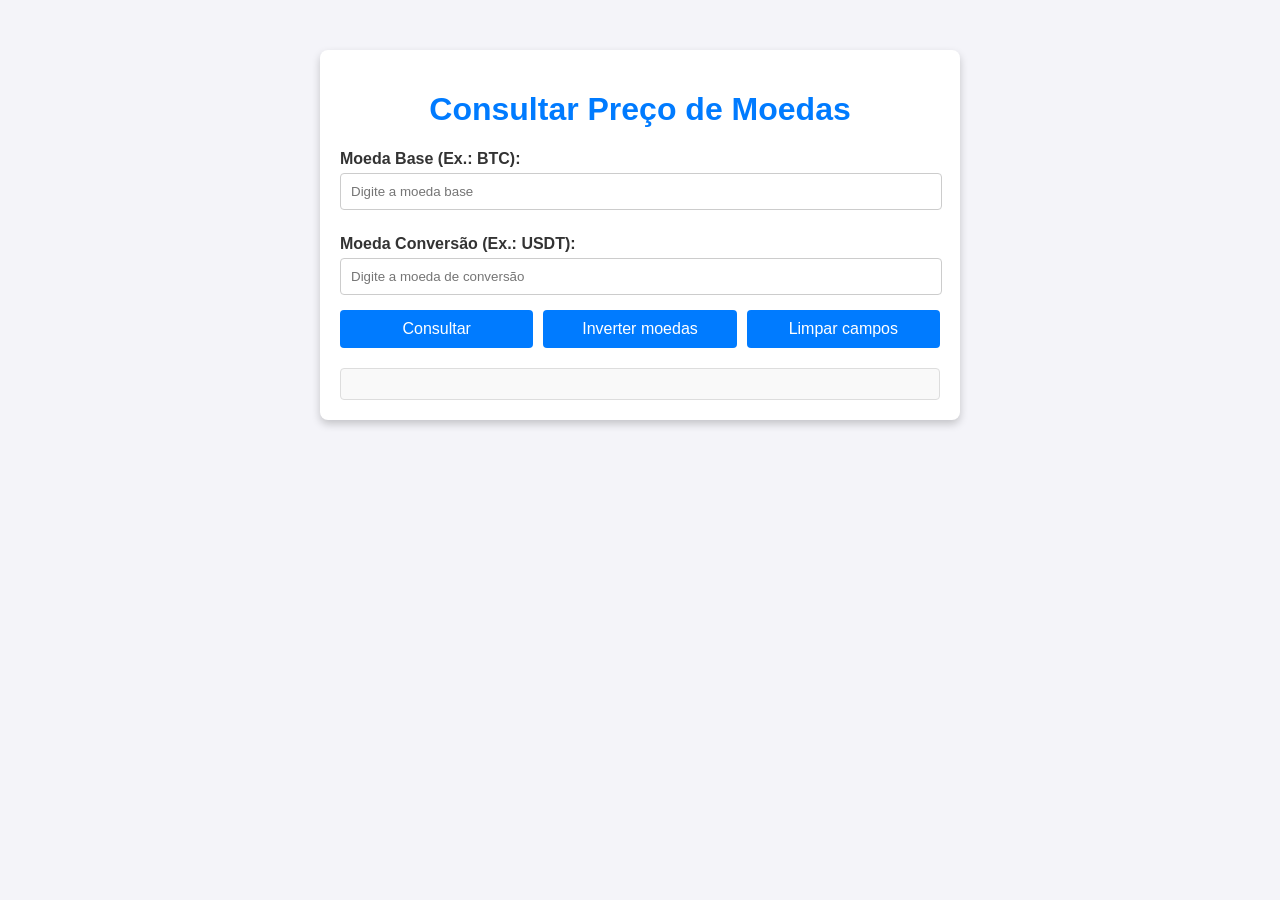
<file: index.html>
<!DOCTYPE html>
<html lang="pt-br">

<head>
  <meta charset="UTF-8">
  <meta name="viewport" content="width=device-width, initial-scale=1.0">
  <title>Consulta de Preço - Binance</title>
  <link rel="stylesheet" href="conversao-criptomoedas.css">
  <script defer src="conversao-criptomoedas.js"></script>
</head>

<body>
  <div class="container">
    <h1>Consultar Preço de Moedas</h1>

    <label for="moedaBase">Moeda Base (Ex.: BTC):</label>
    <input type="text" id="moedaBase" list="moedasBase" placeholder="Digite a moeda base">

    <label for="moedaConversao">Moeda Conversão (Ex.: USDT):</label>
    <input type="text" id="moedaConversao" list="moedasConversao" placeholder="Digite a moeda de conversão">

    <datalist id="moedasBase">
      <option value="BTC">
      <option value="ETH">
      <option value="SOL">
      <option value="XRP">
      <option value="DOGE">
    </datalist>

    <datalist id="moedasConversao">
      <option value="USDT">
      <option value="BRL">
    </datalist>

    <div class="botoes">
      <button id="botaoConsultar">Consultar</button>
      <button id="botaoInverter" type="button">Inverter moedas</button>
      <button id="botaoLimpar" type="button">Limpar campos</button>
    </div>

    <div id="resultado"></div>
  </div>

</body>

</html>
</file>
<file: conversao-criptomoedas.css>
/* Estilo básico para o corpo */
body {
  font-family: Arial, sans-serif;
  background-color: #f4f4f9;
  color: #333;
  margin: 0;
  padding: 0;
}

/* Centralizar o conteúdo principal */
.container {
  max-width: 600px;
  margin: 50px auto;
  padding: 20px;
  background: #ffffff;
  border-radius: 8px;
  box-shadow: 0 4px 8px rgba(0, 0, 0, 0.2);
}

/* Estilo para o título */
h1 {
  text-align: center;
  color: #007BFF;
}

/* Estilo para os rótulos e inputs */
label {
  display: block;
  margin: 10px 0 5px;
  font-weight: bold;
}

input {
  width: calc(100% - 20px);
  padding: 10px;
  margin-bottom: 15px;
  border: 1px solid #ccc;
  border-radius: 4px;
}

/* Estilo dos botões */
.botoes {
  display: grid;
  grid-template-columns: repeat(3, 1fr);
  gap: 10px;
}

button {
  width: 100%;
  background-color: #007BFF;
  color: white;
  padding: 10px;
  border: none;
  border-radius: 4px;
  font-size: 16px;
  cursor: pointer;
}

button:hover {
  background-color: #007BFF;
}

#botaoInverter {
  background-color: #007BFF;
}

#botaoInverter:hover {
  background-color: #007BFF;
}

#botaoLimpar {
  background-color: #007BFF;
}

#botaoLimpar:hover {
  background-color: #007BFF;
}

/* Estilo para o resultado */
#resultado {
  margin-top: 20px;
  padding: 15px;
  background: #f9f9f9;
  border: 1px solid #ddd;
  border-radius: 4px;
  font-size: 14px;
  color: #555;
}

#resultado p {
  margin: 5px 0;
}

.erro {
  color: red;
}

@media (max-width: 600px) {
  .container {
    margin: 20px;
  }

  .botoes {
    grid-template-columns: 1fr;
  }
}
</file>
